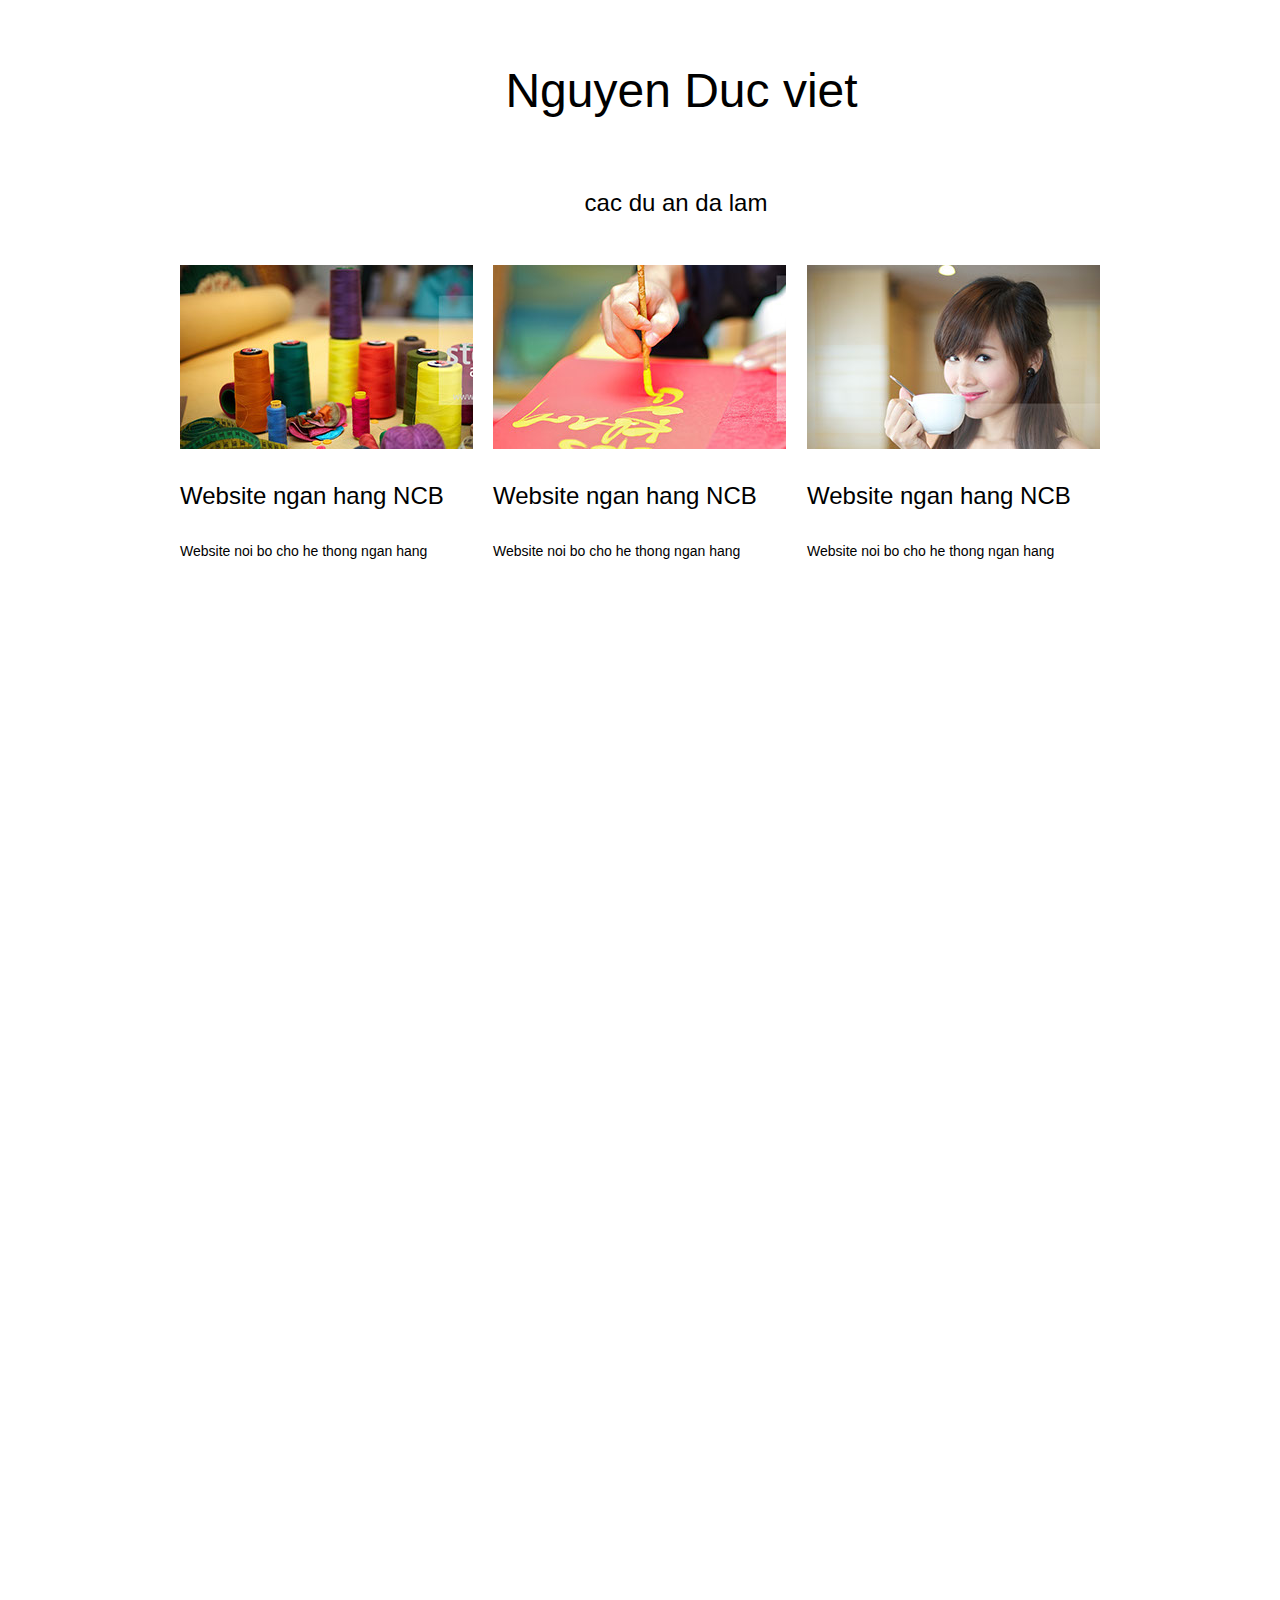
<file: index.html>
<!DOCTYPE html>
<html class="nojs html" lang="en-US">
 <head>

  <script type="text/javascript">
   if(typeof Muse == "undefined") window.Muse = {}; window.Muse.assets = {"required":["jquery-1.8.3.min.js", "museutils.js", "jquery.musepolyfill.bgsize.js", "jquery.watch.js", "index.css"], "outOfDate":[]};
</script>
  
  <meta http-equiv="Content-type" content="text/html;charset=UTF-8"/>
  <meta name="generator" content="2015.1.1.343"/>
  <title>Home</title>
  <!-- CSS -->
  <link rel="stylesheet" type="text/css" href="css/site_global.css?131700929"/>
  <link rel="stylesheet" type="text/css" href="css/index.css?4006717660" id="pagesheet"/>
  <!-- Other scripts -->
  <script type="text/javascript">
   document.documentElement.className = document.documentElement.className.replace(/\bnojs\b/g, 'js');
</script>
    <!--HTML Widget code-->
  
<style>
	.fb-comments, .fb-comments * {
		width:100% !important;
	}
</style>

 </head>
 <body>

  <!--HTML Widget code-->
  
<div id="fb-root"></div>
<script>
(function(d, s, id) {
  var js, fjs = d.getElementsByTagName(s)[0];
  if (d.getElementById(id)) return;
  js = d.createElement(s); js.id = id;
  js.src = "//connect.facebook.net/en_US/all.js#xfbml=1";
  fjs.parentNode.insertBefore(js, fjs);
}(document, 'script', 'facebook-jssdk'));
</script>

  
  <div class="clearfix" id="page"><!-- column -->
   <div class="clearfix colelem" id="u94-4"><!-- content -->
    <p>Nguyen Duc viet</p>
   </div>
   <div class="clearfix colelem" id="u138-4"><!-- content -->
    <p>cac du an da lam</p>
   </div>
   <div class="clearfix colelem" id="pu97"><!-- group -->
    <div class="museBGSize grpelem" id="u97"><!-- simple frame --></div>
    <div class="museBGSize grpelem" id="u156"><!-- simple frame --></div>
    <div class="museBGSize grpelem" id="u174"><!-- simple frame --></div>
   </div>
   <div class="clearfix colelem" id="pu141-4"><!-- group -->
    <div class="clearfix grpelem" id="u141-4"><!-- content -->
     <p>Website ngan hang NCB</p>
    </div>
    <div class="clearfix grpelem" id="u159-4"><!-- content -->
     <p>Website ngan hang NCB</p>
    </div>
    <div class="clearfix grpelem" id="u177-4"><!-- content -->
     <p>Website ngan hang NCB</p>
    </div>
   </div>
   <div class="clearfix colelem" id="pu144-4"><!-- group -->
    <div class="clearfix grpelem" id="u144-4"><!-- content -->
     <p>Website noi bo cho he thong ngan hang</p>
    </div>
    <div class="clearfix grpelem" id="u162-4"><!-- content -->
     <p>Website noi bo cho he thong ngan hang</p>
    </div>
    <div class="clearfix grpelem" id="u180-4"><!-- content -->
     <p>Website noi bo cho he thong ngan hang</p>
    </div>
   </div>
   <div class="colelem" id="u214"><!-- custom html -->
    
<div class="fb-comments" data-href="https://vietnd9.github.io" data-mobile="false" data-width="100%" data-colorscheme="light" data-action="comment" data-num-posts="5" data-order_by="social"></div>

</div>
   <div class="verticalspacer"></div>
  </div>
  <!-- JS includes -->
  <script type="text/javascript">
   if (document.location.protocol != 'https:') document.write('\x3Cscript src="http://musecdn.businesscatalyst.com/scripts/4.0/jquery-1.8.3.min.js" type="text/javascript">\x3C/script>');
</script>
  <script type="text/javascript">
   window.jQuery || document.write('\x3Cscript src="scripts/jquery-1.8.3.min.js" type="text/javascript">\x3C/script>');
</script>
  <script src="scripts/museutils.js?531812214" type="text/javascript"></script>
  <script src="scripts/whatinput.js?84559013" type="text/javascript"></script>
  <script src="scripts/jquery.musepolyfill.bgsize.js?120190942" type="text/javascript"></script>
  <script src="scripts/jquery.watch.js?3866665977" type="text/javascript"></script>
  <!-- Other scripts -->
  <script type="text/javascript">
   $(document).ready(function() { try {
(function(){var a={},b=function(a){if(a.match(/^rgb/))return a=a.replace(/\s+/g,"").match(/([\d\,]+)/gi)[0].split(","),(parseInt(a[0])<<16)+(parseInt(a[1])<<8)+parseInt(a[2]);if(a.match(/^\#/))return parseInt(a.substr(1),16);return 0};(function(){$('link[type="text/css"]').each(function(){var b=($(this).attr("href")||"").match(/\/?css\/([\w\-]+\.css)\?(\d+)/);b&&b[1]&&b[2]&&(a[b[1]]=b[2])})})();(function(){$("body").append('<div class="version" style="display:none; width:1px; height:1px;"></div>');
for(var c=$(".version"),d=0;d<Muse.assets.required.length;){var f=Muse.assets.required[d],g=f.match(/([\w\-\.]+)\.(\w+)$/),k=g&&g[1]?g[1]:null,g=g&&g[2]?g[2]:null;switch(g.toLowerCase()){case "css":k=k.replace(/\W/gi,"_").replace(/^([^a-z])/gi,"_$1");c.addClass(k);var g=b(c.css("color")),h=b(c.css("background-color"));g!=0||h!=0?(Muse.assets.required.splice(d,1),"undefined"!=typeof a[f]&&(g!=a[f]>>>24||h!=(a[f]&16777215))&&Muse.assets.outOfDate.push(f)):d++;c.removeClass(k);break;case "js":k.match(/^jquery-[\d\.]+/gi)&&
typeof $!="undefined"?Muse.assets.required.splice(d,1):d++;break;default:throw Error("Unsupported file type: "+g);}}c.remove();if(Muse.assets.outOfDate.length||Muse.assets.required.length)c="Some files on the server may be missing or incorrect. Clear browser cache and try again. If the problem persists please contact website author.",(d=location&&location.search&&location.search.match&&location.search.match(/muse_debug/gi))&&Muse.assets.outOfDate.length&&(c+="\nOut of date: "+Muse.assets.outOfDate.join(",")),d&&Muse.assets.required.length&&(c+="\nMissing: "+Muse.assets.required.join(",")),alert(c)})()})();/* body */
Muse.Utils.transformMarkupToFixBrowserProblemsPreInit();/* body */
Muse.Utils.prepHyperlinks(true);/* body */
Muse.Utils.fullPage('#page');/* 100% height page */
Muse.Utils.showWidgetsWhenReady();/* body */
Muse.Utils.transformMarkupToFixBrowserProblems();/* body */
} catch(e) { if (e && 'function' == typeof e.notify) e.notify(); else Muse.Assert.fail('Error calling selector function:' + e); }});
</script>
   </body>
</html>
</file>
<file: css/site_global.css>
html
{
	min-height: 100%;
	min-width: 100%;
	-ms-text-size-adjust: none;
}

body,div,dl,dt,dd,ul,ol,li,nav,h1,h2,h3,h4,h5,h6,pre,code,form,fieldset,legend,input,button,textarea,p,blockquote,th,td,a
{
	margin: 0px;
	padding: 0px;
	border-width: 0px;
	border-style: solid;
	border-color: transparent;
	-webkit-transform-origin: left top;
	-ms-transform-origin: left top;
	-o-transform-origin: left top;
	transform-origin: left top;
	background-repeat: no-repeat;
}

.transition
{
	-webkit-transition-property: background-image,background-position,background-color,border-color,border-radius,color,font-size,font-style,font-weight,letter-spacing,line-height,text-align,box-shadow,text-shadow,opacity;
	transition-property: background-image,background-position,background-color,border-color,border-radius,color,font-size,font-style,font-weight,letter-spacing,line-height,text-align,box-shadow,text-shadow,opacity;
}

.transition *
{
	-webkit-transition: inherit;
	transition: inherit;
}

table
{
	border-collapse: collapse;
	border-spacing: 0px;
}

fieldset,img
{
	border: 0px;
	border-style: solid;
	-webkit-transform-origin: left top;
	-ms-transform-origin: left top;
	-o-transform-origin: left top;
	transform-origin: left top;
}

address,caption,cite,code,dfn,em,strong,th,var,optgroup
{
	font-style: inherit;
	font-weight: inherit;
}

del,ins
{
	text-decoration: none;
}

li
{
	list-style: none;
}

caption,th
{
	text-align: left;
}

h1,h2,h3,h4,h5,h6
{
	font-size: 100%;
	font-weight: inherit;
}

input,button,textarea,select,optgroup,option
{
	font-family: inherit;
	font-size: inherit;
	font-style: inherit;
	font-weight: inherit;
}

body
{
	font-family: Arial, Helvetica Neue, Helvetica, sans-serif;
	text-align: left;
	font-size: 14px;
	line-height: 17px;
	word-wrap: break-word;
	text-rendering: optimizeLegibility;/* kerning, primarily */
	-moz-font-feature-settings: 'liga';
	-ms-font-feature-settings: 'liga';
	-webkit-font-feature-settings: 'liga';
	font-feature-settings: 'liga';
}

a:link
{
	color: #0000FF;
	text-decoration: underline;
}

a:visited
{
	color: #800080;
	text-decoration: underline;
}

a:hover
{
	color: #0000FF;
	text-decoration: underline;
}

a:active
{
	color: #EE0000;
	text-decoration: underline;
}

a.nontext /* used to override default properties of 'a' tag */
{
	color: black;
	text-decoration: none;
	font-style: normal;
	font-weight: normal;
}

.normal_text
{
	color: #000000;
	direction: ltr;
	font-family: Arial, Helvetica Neue, Helvetica, sans-serif;
	font-size: 14px;
	font-style: normal;
	font-weight: normal;
	letter-spacing: 0px;
	line-height: 17px;
	text-align: left;
	text-decoration: none;
	text-indent: 0px;
	text-transform: none;
	vertical-align: 0px;
	padding: 0px;
}

.list0 li:before
{
	position: absolute;
	right: 100%;
	letter-spacing: 0px;
	text-decoration: none;
	font-weight: normal;
	font-style: normal;
}

.rtl-list li:before
{
	right: auto;
	left: 100%;
}

.nls-None > li:before,.nls-None .list3 > li:before,.nls-None .list6 > li:before
{
	margin-right: 6px;
	content: '•';
}

.nls-None .list1 > li:before,.nls-None .list4 > li:before,.nls-None .list7 > li:before
{
	margin-right: 6px;
	content: '○';
}

.nls-None,.nls-None .list1,.nls-None .list2,.nls-None .list3,.nls-None .list4,.nls-None .list5,.nls-None .list6,.nls-None .list7,.nls-None .list8
{
	padding-left: 34px;
}

.nls-None.rtl-list,.nls-None .list1.rtl-list,.nls-None .list2.rtl-list,.nls-None .list3.rtl-list,.nls-None .list4.rtl-list,.nls-None .list5.rtl-list,.nls-None .list6.rtl-list,.nls-None .list7.rtl-list,.nls-None .list8.rtl-list
{
	padding-left: 0px;
	padding-right: 34px;
}

.nls-None .list2 > li:before,.nls-None .list5 > li:before,.nls-None .list8 > li:before
{
	margin-right: 6px;
	content: '-';
}

.nls-None.rtl-list > li:before,.nls-None .list1.rtl-list > li:before,.nls-None .list2.rtl-list > li:before,.nls-None .list3.rtl-list > li:before,.nls-None .list4.rtl-list > li:before,.nls-None .list5.rtl-list > li:before,.nls-None .list6.rtl-list > li:before,.nls-None .list7.rtl-list > li:before,.nls-None .list8.rtl-list > li:before
{
	margin-right: 0px;
	margin-left: 6px;
}

.TabbedPanelsTab
{
	white-space: nowrap;
}

.MenuBar .MenuBarView,.MenuBar .SubMenuView /* Resets for ul and li in menus */
{
	display: block;
	list-style: none;
}

.MenuBar .SubMenu
{
	display: none;
	position: absolute;
}

.NoWrap
{
	white-space: nowrap;
	word-wrap: normal;
}

.rootelem /* the root of the artwork tree */
{
	margin-left: auto;
	margin-right: auto;
}

.colelem /* a child element of a column */
{
	display: inline;
	float: left;
	clear: both;
}

.clearfix:after /* force a container to fit around floated items */
{
	content: "\0020";
	visibility: hidden;
	display: block;
	height: 0px;
	clear: both;
}

*:first-child+html .clearfix /* IE7 */
{
	zoom: 1;
}

.clip_frame /* used to clip the contents as in the case of an image frame */
{
	overflow: hidden;
}

.popup_anchor /* anchors an abspos popup */
{
	position: relative;
	width: 0px;
	height: 0px;
}

.popup_element
{
	z-index: 100000;
}

.svg
{
	display: block;
	vertical-align: top;
}

span.wrap /* used to force wrap after floated array when nested inside a paragraph */
{
	content: '';
	clear: left;
	display: block;
}

span.actAsInlineDiv /* used to simulate a DIV with inline display when already nested inside a paragraph */
{
	display: inline-block;
}

.position_content,.excludeFromNormalFlow /* used when child content is larger than parent */
{
	float: left;
}

.preload_images /* used to preload images used in non-default states */
{
	position: absolute;
	overflow: hidden;
	left: -9999px;
	top: -9999px;
	height: 1px;
	width: 1px;
}

.preload /* used to specifiy the dimension of preload item */
{
	height: 1px;
	width: 1px;
}

.animateStates
{
	-webkit-transition: 0.3s ease-in-out;
	-moz-transition: 0.3s ease-in-out;
	-o-transition: 0.3s ease-in-out;
	transition: 0.3s ease-in-out;
}

[data-whatinput="mouse"] *:focus,[data-whatinput="touch"] *:focus,input:focus,textarea:focus
{
	outline: none;
}

textarea
{
	resize: none;
	overflow: auto;
}

.fld-prompt /* form placeholders cursor behavior */
{
	pointer-events: none;
}

.wrapped-input /* form inputs & placeholders let div styling show thru */
{
	position: absolute;
	top: 0px;
	left: 0px;
	background: transparent;
	border: none;
}

.submit-btn /* form submit buttons on top of sibling elements */
{
	z-index: 50000;
	cursor: pointer;
}

.anchor_item /* used to specify anchor properties */
{
	width: 22px;
	height: 18px;
}

.MenuBar .SubMenuVisible,.MenuBarVertical .SubMenuVisible,.MenuBar .SubMenu .SubMenuVisible,.popup_element.Active,span.actAsPara,.actAsDiv,a.nonblock.nontext,img.block
{
	display: block;
}

.ose_ei
{
	visibility: hidden;
	z-index: 0;
}

.widget_invisible,.js .invi,.js .mse_pre_init,.js .an_invi /* used to hide the widget before loaded */
{
	visibility: hidden;
}

.no_vert_scroll
{
	overflow-y: hidden;
}

.always_vert_scroll
{
	overflow-y: scroll;
}

.always_horz_scroll
{
	overflow-x: scroll;
}

.fullscreen
{
	overflow: hidden;
	left: 0px;
	top: 0px;
	position: fixed;
	height: 100%;
	width: 100%;
	-moz-box-sizing: border-box;
	-webkit-box-sizing: border-box;
	-ms-box-sizing: border-box;
	box-sizing: border-box;
}

.fullwidth
{
	position: absolute;
}

.borderbox
{
	-moz-box-sizing: border-box;
	-webkit-box-sizing: border-box;
	-ms-box-sizing: border-box;
	box-sizing: border-box;
}

.scroll_wrapper
{
	position: absolute;
	overflow: auto;
	left: 0px;
	right: 0px;
	top: 0px;
	bottom: 0px;
	padding-top: 0px;
	padding-bottom: 0px;
	margin-top: 0px;
	margin-bottom: 0px;
}

.browser_width > *
{
	position: absolute;
	left: 0px;
	right: 0px;
}

.list0 li,.MenuBar .MenuItemContainer,.SlideShowContentPanel .fullscreen img
{
	position: relative;
}

.grpelem,.accordion_wrapper /* a child element of a group */
{
	display: inline;
	float: left;
}

.fld-checkbox input[type=checkbox],.fld-radiobutton input[type=radio] /* Hide native checkbox */
{
	position: absolute;
	overflow: hidden;
	clip: rect(0px, 0px, 0px, 0px);
	height: 1px;
	width: 1px;
	margin: -1px;
	padding: 0px;
	border: 0px;
}

.fld-checkbox input[type=checkbox] + label,.fld-radiobutton input[type=radio] + label
{
	display: inline-block;
	background-repeat: no-repeat;
	cursor: pointer;
	float: left;
	width: 100%;
	height: 100%;
}

.pointer_cursor,.fld-recaptcha-mode,.fld-recaptcha-refresh,.fld-recaptcha-help
{
	cursor: pointer;
}

p,h1,h2,h3,h4,h5,h6,ol,ul,span.actAsPara /* disable Android font boosting */
{
	max-height: 1000000px;
}

.superscript
{
	vertical-align: super;
	font-size: 66%;
	line-height: 0px;
}

.subscript
{
	vertical-align: sub;
	font-size: 66%;
	line-height: 0px;
}

.horizontalSlideShow /* disable left-right panning on horizondal slide shows */
{
	-ms-touch-action: pan-y;
	touch-action: pan-y;
}

.verticalSlideShow /* disable up-down panning on vertical slide shows */
{
	-ms-touch-action: pan-x;
	touch-action: pan-x;
}

.colelem100,.verticalspacer /* a child element of a column that is 100% width */
{
	clear: both;
}

.popup_element.Inactive,.js .disn,.hidden,.breakpoint
{
	display: none;
}

#muse_css_mq
{
	position: absolute;
	display: none;
	background-color: #FFFFFE;
}

.fluid_height_spacer
{
	position: static;
	width: 0.01px;
	float: left;
}

@media screen and (-webkit-min-device-pixel-ratio:0)
{
	body
	{
		text-rendering: auto;
	}
}
</file>
<file: css/index.css>
.version.index /* version checker */
{
	color: #0000EE;
	background-color: #D1A8DC;
}

#page
{
	z-index: 1;
	width: 921px;
	min-height: 908px;
	background-image: none;
	border-width: 0px;
	border-color: #000000;
	background-color: transparent;
	margin-left: auto;
	margin-right: auto;
	padding: 62px 19px 62px 20px;
}

#u94-4
{
	z-index: 2;
	width: 533px;
	min-height: 82px;
	background-color: transparent;
	font-size: 48px;
	text-align: center;
	line-height: 58px;
	margin-left: 235px;
	position: relative;
}

#u138-4
{
	z-index: 9;
	width: 366px;
	min-height: 54px;
	background-color: transparent;
	font-size: 24px;
	text-align: center;
	line-height: 29px;
	margin-left: 313px;
	margin-top: 44px;
	position: relative;
}

#pu97
{
	width: 0.01px;
	margin-top: 23px;
}

#u97
{
	z-index: 6;
	width: 293px;
	height: 184px;
	position: relative;
	margin-right: -10000px;
	background: transparent url("../images/8.jpg") no-repeat left top;
	background-size: cover;
}

#u156
{
	z-index: 7;
	width: 293px;
	height: 184px;
	position: relative;
	margin-right: -10000px;
	left: 313px;
	background: transparent url("../images/10.jpg") no-repeat left top;
	background-size: cover;
}

#u174
{
	z-index: 8;
	width: 293px;
	height: 184px;
	position: relative;
	margin-right: -10000px;
	left: 627px;
	background: transparent url("../images/26.jpg") no-repeat left top;
	background-size: cover;
}

#pu141-4
{
	width: 0.01px;
	margin-top: 32px;
}

#u141-4
{
	z-index: 13;
	width: 293px;
	min-height: 44px;
	background-color: transparent;
	font-size: 24px;
	line-height: 29px;
	position: relative;
	margin-right: -10000px;
}

#u159-4
{
	z-index: 17;
	width: 293px;
	min-height: 44px;
	background-color: transparent;
	font-size: 24px;
	line-height: 29px;
	position: relative;
	margin-right: -10000px;
	left: 313px;
}

#u177-4
{
	z-index: 21;
	width: 293px;
	min-height: 44px;
	background-color: transparent;
	font-size: 24px;
	line-height: 29px;
	position: relative;
	margin-right: -10000px;
	left: 627px;
}

#pu144-4
{
	width: 0.01px;
	margin-top: 18px;
}

#u144-4
{
	z-index: 25;
	width: 293px;
	min-height: 118px;
	background-color: transparent;
	position: relative;
	margin-right: -10000px;
}

#u162-4
{
	z-index: 29;
	width: 293px;
	min-height: 118px;
	background-color: transparent;
	position: relative;
	margin-right: -10000px;
	left: 313px;
}

#u180-4
{
	z-index: 33;
	width: 293px;
	min-height: 118px;
	background-color: transparent;
	position: relative;
	margin-right: -10000px;
	left: 627px;
}

#u214
{
	z-index: 37;
	width: 351px;
	height: 852px;
	border-width: 0px;
	border-color: transparent;
	background-color: transparent;
	max-width: 2000px;
	min-width: 300px;
	margin-left: 264px;
	margin-top: 37px;
	position: relative;
}

#muse_css_mq,.html
{
	background-color: #FFFFFF;
}

body
{
	position: relative;
	min-width: 960px;
}
</file>
